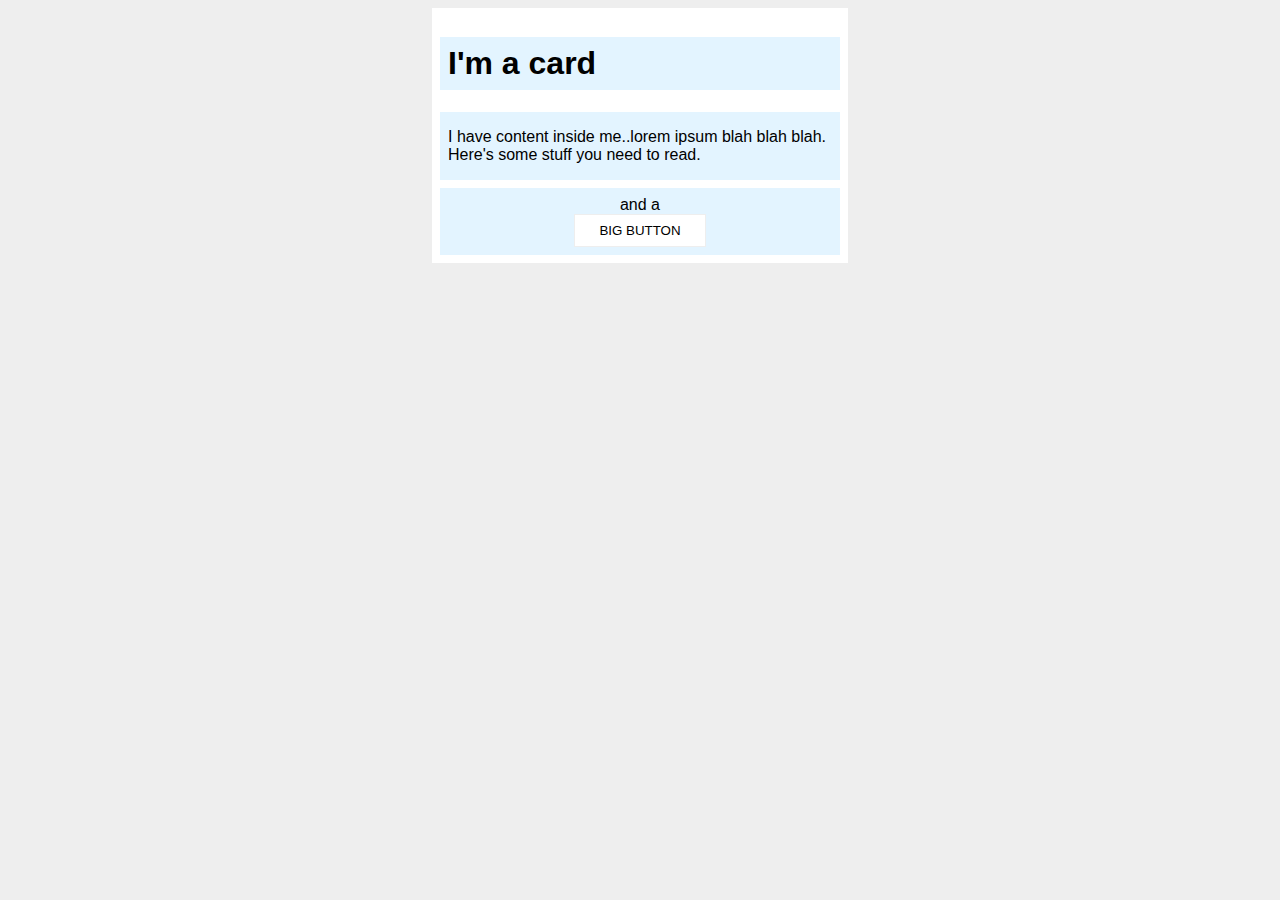
<file: foundations/block-and-inline/02-margin-and-padding-2/index.html>
<!DOCTYPE html>
<html lang="en">
  <head>
    <meta charset="UTF-8">
    <meta http-equiv="X-UA-Compatible" content="IE=edge">
    <meta name="viewport" content="width=device-width, initial-scale=1.0">
    <title>Margin and Padding exercise 2</title>
    <link rel="stylesheet" href="style.css">
  </head>
  <body>
    <div class="card">
      <h1 class="title">I'm a card</h1>
      <div class="content">I have content inside me..lorem ipsum blah blah blah. Here's some stuff you need to read.</div>
      <div class="button-container">and a <button>BIG BUTTON</button></div>
    </div>
  </body>
</html>
</file>
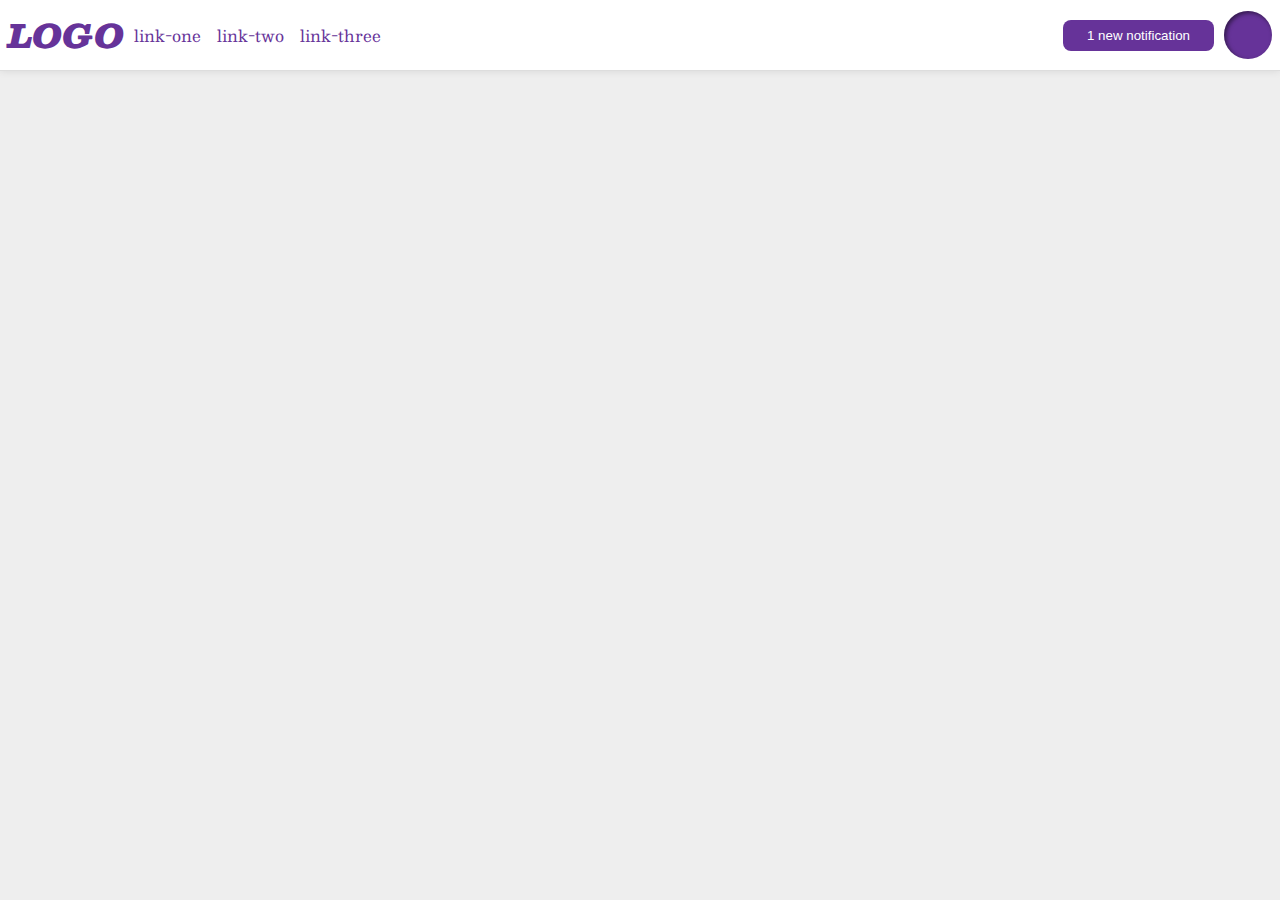
<file: foundations/flex/03-flex-header-2/index.html>
<!DOCTYPE html>
<html lang="en">
  <head>
    <meta charset="UTF-8">
    <meta http-equiv="X-UA-Compatible" content="IE=edge">
    <meta name="viewport" content="width=device-width, initial-scale=1.0">
    <title>Flex Header 2</title>
    <link rel="stylesheet" href="style.css">
  </head>
  <body>
    <div class="header">
      <div class="left">
        <div class="logo">
        LOGO
      </div>
      <ul class="links">
        <li><a href="https://google.com">link-one</a></li>
        <li><a href="https://google.com">link-two</a></li>
        <li><a href="https://google.com">link-three</a></li>
      </ul>
      </div>
      
      <div class="right">
         <button class="notifications"> 1 new notification </button>
        <div class="profile-image"></div>
      </div>
       
    </div>
  </body>
</html>
</file>
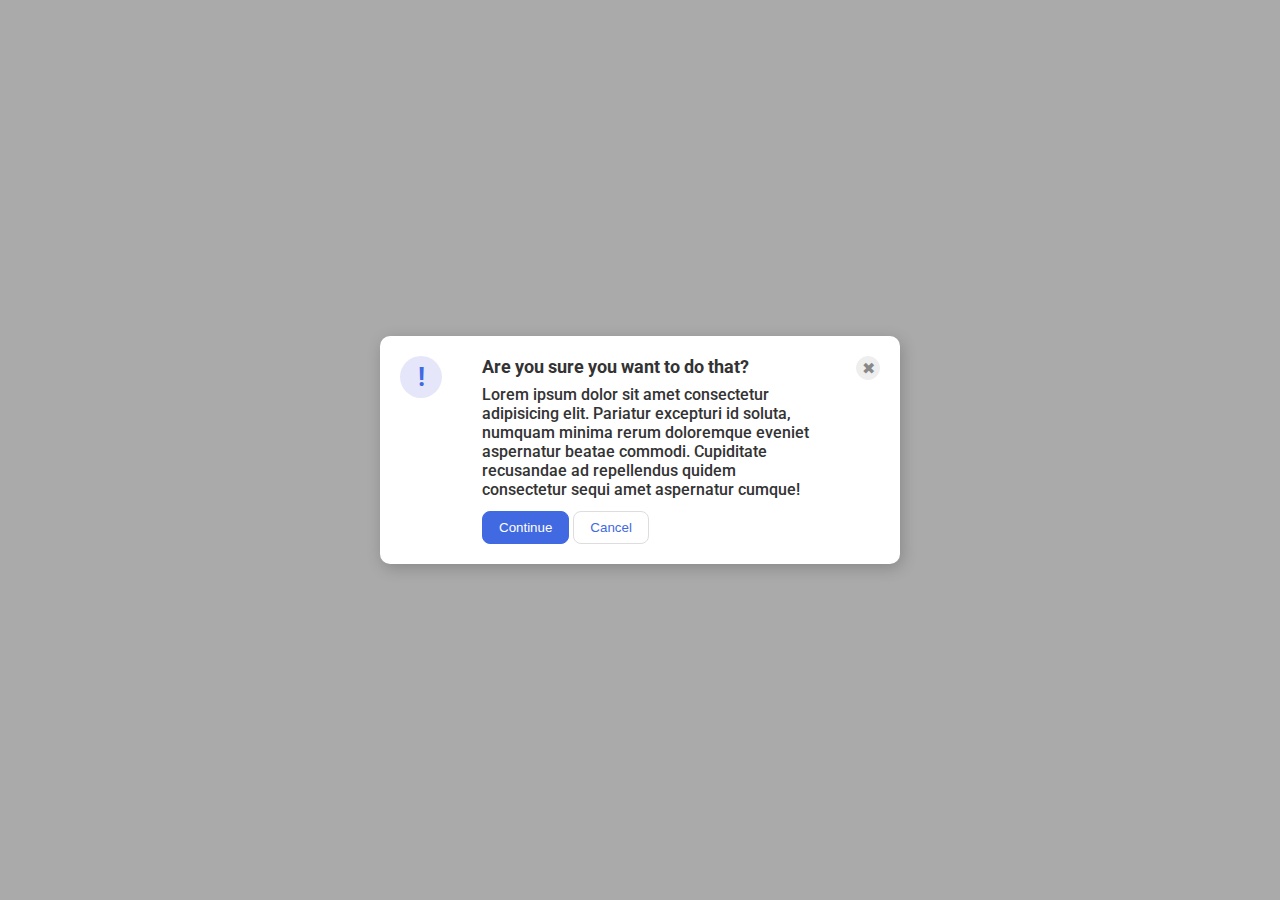
<file: foundations/flex/05-flex-modal/index.html>
<!DOCTYPE html>
<html lang="en">
  <head>
    <meta charset="UTF-8">
    <meta http-equiv="X-UA-Compatible" content="IE=edge">
    <meta name="viewport" content="width=device-width, initial-scale=1.0">
    <link rel="stylesheet" href="style.css">
    <title>Modal</title>
  </head>
  <body>
    <div class="modal">
      <div class="icon">!</div>
      <div>
        <div class="header">Are you sure you want to do that?</div>
       
        <div class="text">Lorem ipsum dolor sit amet consectetur adipisicing elit. Pariatur excepturi id soluta, numquam minima rerum doloremque eveniet aspernatur beatae commodi. Cupiditate recusandae ad repellendus quidem consectetur sequi amet aspernatur cumque!</div>
        <button class="continue">Continue</button>
        <button class="cancel">Cancel</button>

      </div>
       <div><button class="close-button">✖</button></div>
      
    </div>
  </body>
</html>
</file>
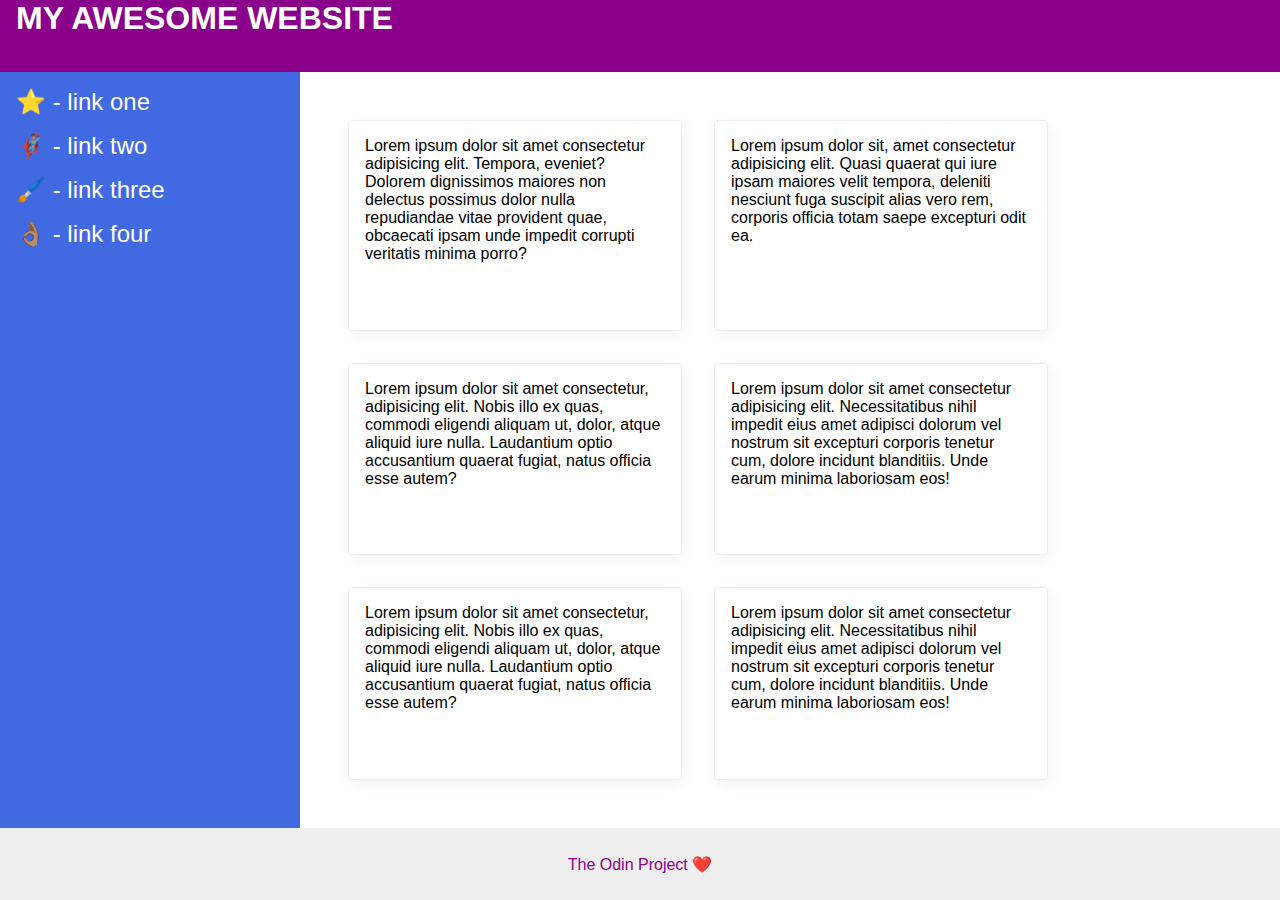
<file: foundations/flex/07-flex-layout-2/index.html>
<!DOCTYPE html>
<html lang="en">
  <head>
    <meta charset="UTF-8">
    <meta http-equiv="X-UA-Compatible" content="IE=edge">
    <meta name="viewport" content="width=device-width, initial-scale=1.0">
    <title>The Holy Grail</title>
    <link rel="stylesheet" href="style.css">
  </head>
  <body>
    <div class="header">
      MY AWESOME WEBSITE
    </div>
    <div class="body">
      <div class="sidebar">
      <ul>
        <li><a href="#">⭐ - link one</a></li>
        <li><a href="#">🦸🏽‍♂️ - link two</a></li>
        <li><a href="#">🖌️ - link three</a></li>
        <li><a href="#">👌🏽 - link four</a></li>
      </ul>
    </div>
    <div class="container">
      <div class="card">Lorem ipsum dolor sit amet consectetur adipisicing elit. Tempora, eveniet? Dolorem dignissimos maiores non delectus possimus dolor nulla repudiandae vitae provident quae, obcaecati ipsam unde impedit corrupti veritatis minima porro?</div>
      <div class="card">Lorem ipsum dolor sit, amet consectetur adipisicing elit. Quasi quaerat qui iure ipsam maiores velit tempora, deleniti nesciunt fuga suscipit alias vero rem, corporis officia totam saepe excepturi odit ea.</div>
      <div class="card">Lorem ipsum dolor sit amet consectetur, adipisicing elit. Nobis illo ex quas, commodi eligendi aliquam ut, dolor, atque aliquid iure nulla. Laudantium optio accusantium quaerat fugiat, natus officia esse autem?</div>
      <div class="card">Lorem ipsum dolor sit amet consectetur adipisicing elit. Necessitatibus nihil impedit eius amet adipisci dolorum vel nostrum sit excepturi corporis tenetur cum, dolore incidunt blanditiis. Unde earum minima laboriosam eos!</div>
      <div class="card">Lorem ipsum dolor sit amet consectetur, adipisicing elit. Nobis illo ex quas, commodi eligendi aliquam ut, dolor, atque aliquid iure nulla. Laudantium optio accusantium quaerat fugiat, natus officia esse autem?</div>
      <div class="card">Lorem ipsum dolor sit amet consectetur adipisicing elit. Necessitatibus nihil impedit eius amet adipisci dolorum vel nostrum sit excepturi corporis tenetur cum, dolore incidunt blanditiis. Unde earum minima laboriosam eos!</div>
    
    </div>
    </div>
    
    
    <div class="footer">
      The Odin Project ❤️
    </div>
  </body>
</html>
</file>
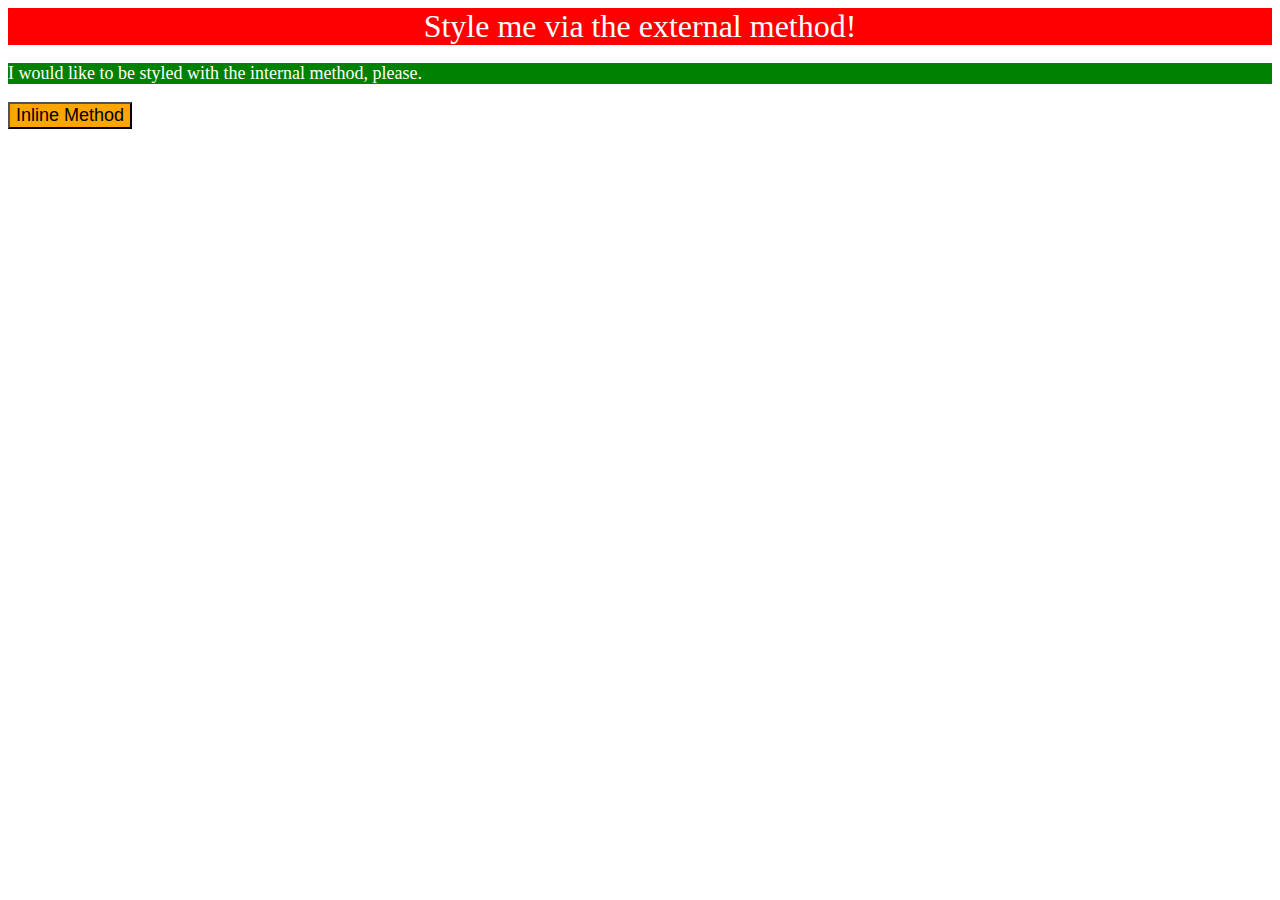
<file: foundations/intro-to-css/01-css-methods/index.html>
<!DOCTYPE html>
<html lang="en">
  <head>
    <meta charset="UTF-8">
    <meta http-equiv="X-UA-Compatible" content="IE=edge">
    <meta name="viewport" content="width=device-width, initial-scale=1.0">
    <style>
      p{
    background-color: green;
    color: white;
    font-size: 18px;

}
    </style>
    
    <title>Methods for Adding CSS</title>
    <link rel="stylesheet" href="styles.css">
  </head>
  <body>
    <div>Style me via the external method!</div>
    <p>I would like to be styled with the internal method, please.</p>
    <button
     style="background-color: orange;font-size:18px;">Inline Method</button>
  </body>
</html>
</file>
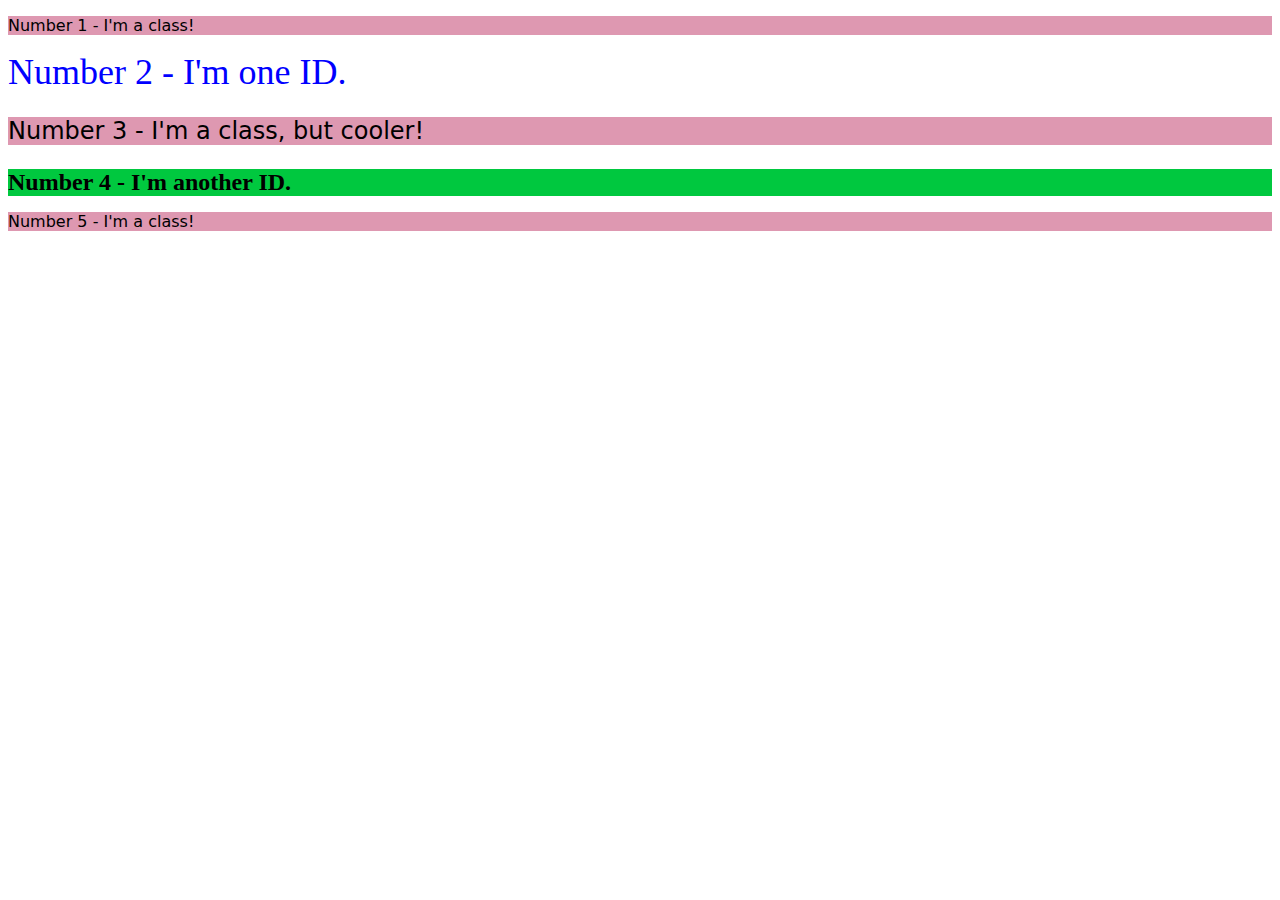
<file: foundations/intro-to-css/02-class-id-selectors/index.html>
<!DOCTYPE html>
<html lang="en">
  <head>
    <meta charset="UTF-8">
    <meta http-equiv="X-UA-Compatible" content="IE=edge">
    <meta name="viewport" content="width=device-width, initial-scale=1.0">
    <title>Class and ID Selectors</title>
    <link rel="stylesheet" href="style.css">
  </head>
  <body>
    <p class="odd">Number 1 - I'm a class!</p>
    <div id="second">Number 2 - I'm one ID.</div>
    <p class="odd adjust-font">Number 3 - I'm a class, but cooler!</p>
    <div id="four"class="adjust-font">Number 4 - I'm another ID.</div>
    <p class="odd">Number 5 - I'm a class!</p>
  </body>
</html>
</file>
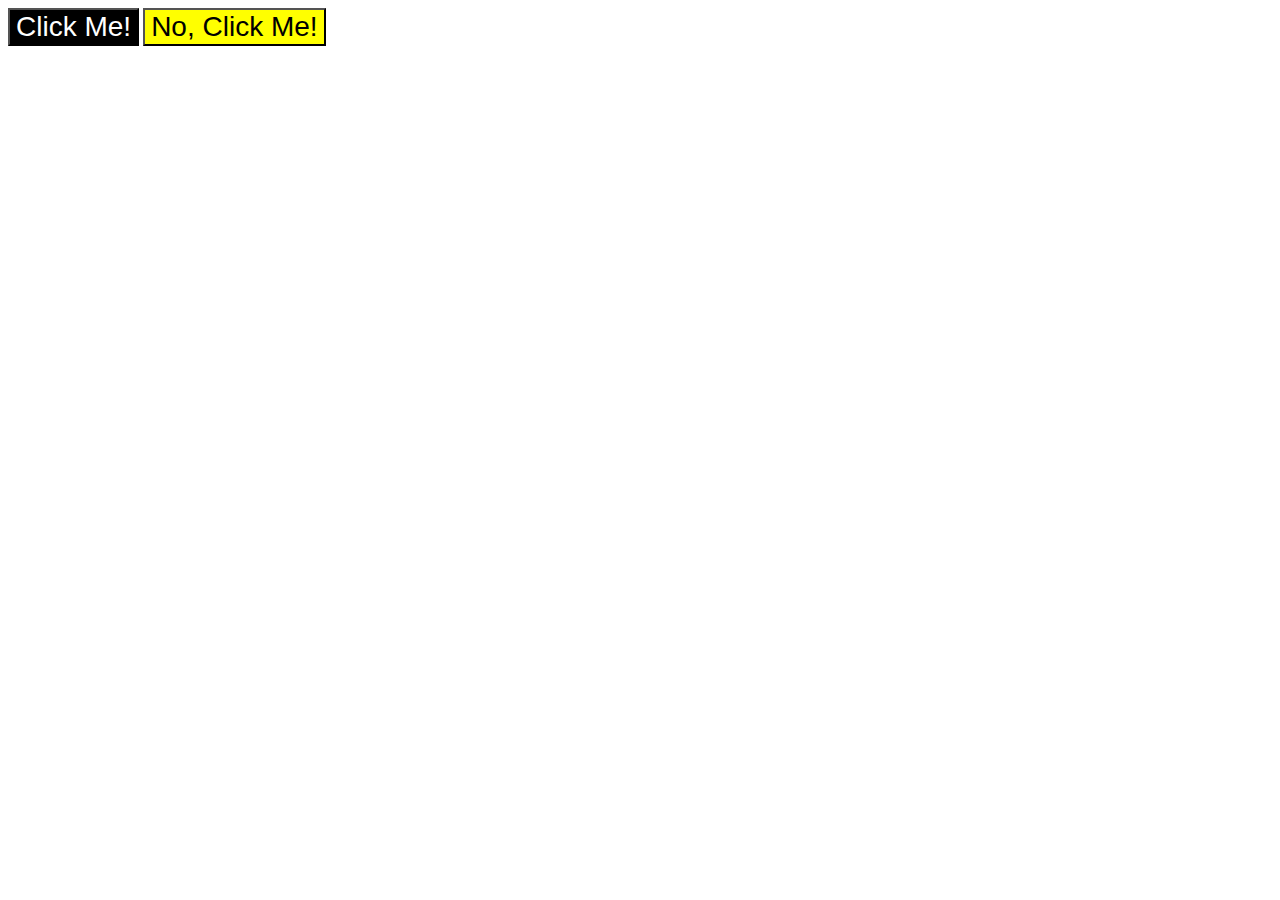
<file: foundations/intro-to-css/03-grouping-selectors/index.html>
<!DOCTYPE html>
<html lang="en">
  <head>
    <meta charset="UTF-8">
    <meta http-equiv="X-UA-Compatible" content="IE=edge">
    <meta name="viewport" content="width=device-width, initial-scale=1.0">
    <title>Grouping Selectors</title>
    <link rel="stylesheet" href="style.css">
  </head>
  <body>
    <button class="first">Click Me!</button>
    <button class="second">No, Click Me!</button>
  </body>
</html>
</file>
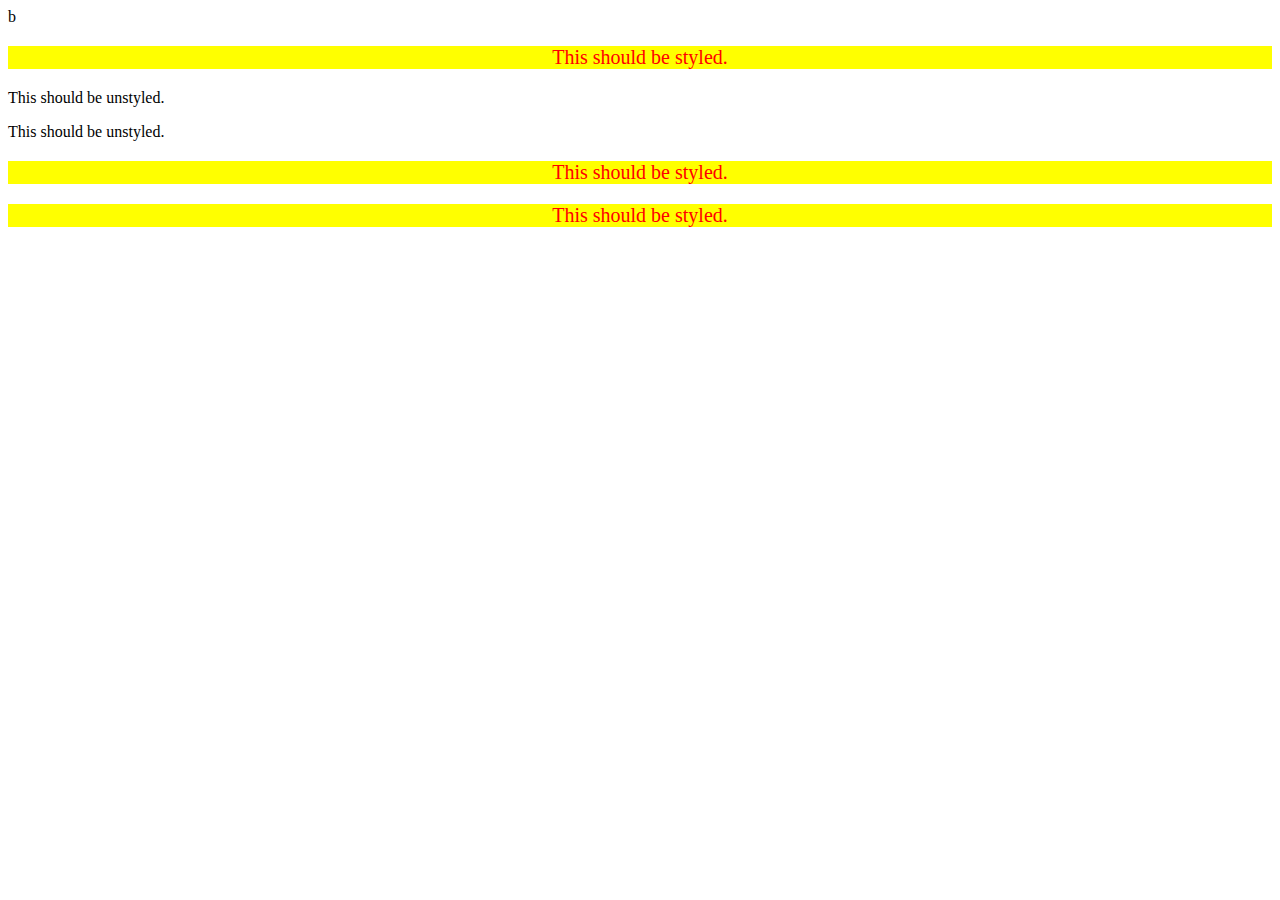
<file: foundations/intro-to-css/05-descendant-combinator/index.html>
b<!DOCTYPE html>
<html lang="en">
  <head>
    <meta charset="UTF-8">
    <meta http-equiv="X-UA-Compatible" content="IE=edge">
    <meta name="viewport" content="width=device-width, initial-scale=1.0">
    <title>Descendant Combinator</title>
    <link rel="stylesheet" href="style.css">
  </head>
  <body>
    <div class="container">
      <p class="text">This should be styled.</p>
    </div>
    <p class="text">This should be unstyled.</p>
    <p class="text">This should be unstyled.</p>
    <div class="container">
      <p class="text">This should be styled.</p>
      <p class="text">This should be styled.</p>
    </div>
  </body>
</html>
</file>
<file: foundations/block-and-inline/02-margin-and-padding-2/style.css>
body {
  background: #eee;
  font-family: sans-serif;
}

.card {
  width: 400px;
  background: #fff;
  margin: 8px auto;
  padding: 8px;
  
}

.title {
  background: #e3f4ff;
  font-weight: 16px;
  padding: 8px;
}

.content {
  background: #e3f4ff;
  margin-bottom: 8px;
  padding: 16px 8px;
  

}

.button-container {
  background: #e3f4ff;
  padding: 8px;
  text-align: center;
}

button {
  background: white;
  border: 1px  solid #eee;
  padding: 8px 24px;
  display: block;
  margin:0 auto;
  
  
}
</file>
<file: foundations/flex/03-flex-header-2/style.css>
/* this is some magical font-importing.  
you'll learn about it later. */
@import url('https://fonts.googleapis.com/css2?family=Besley:ital,wght@0,400;1,900&display=swap');

body {
  margin: 0;
  background: #eee;
  font-family: Besley, serif;
}

.header {
  background: white;
  border-bottom: 1px solid #ddd;
  box-shadow: 0 0 8px rgba(0,0,0,.1);
  display: flex;
  justify-content: space-between;
  padding: 8px;
}
  
  

.right ,.left{
  display: flex;
  align-items: center;
  gap:10px;
  
  
  
}
.profile-image {
  background: rebeccapurple;
  box-shadow: inset 2px 2px 4px rgba(0,0,0,.5);
  border-radius: 50%;
  width: 48px;
  height: 48px;
}

.logo {
  color: rebeccapurple;
  font-size: 32px;
  font-weight: 900;
  font-style: italic;
}

button {
  border: none;
  border-radius: 8px;
  background: rebeccapurple;
  color: white;
  padding: 8px 24px;
}

a {
  /* this removes the line under our links */
  text-decoration: none;
  color: rebeccapurple;
}

ul {
  list-style-type: none;
  display: flex;
  gap:16px;
  margin: 0;
  padding: 0;
  flex-shrink: 0;
  
  
}
</file>
<file: foundations/flex/05-flex-modal/style.css>
@import url('https://fonts.googleapis.com/css2?family=Roboto:wght@400;700&display=swap');

html, body {
  height: 100%;
}

body {
  font-family: Roboto, sans-serif;
  margin: 0;
  background: #aaa;
  color: #333;
  /* I'll give you this one for free lol */
  display: flex;
  align-items: center;
  justify-content: center;
}

.modal {
  background: white;
  width: 480px;
  border-radius: 10px;
  box-shadow: 2px 4px 16px rgba(0,0,0,.2);
  display: flex;
  gap:40px;
  padding: 20px;

}
.text{
  margin-bottom: 12px;
  text-align: left;
  font-weight: 500;
  font-size: medium;
}
.icon {
  color: royalblue;
  font-size: 26px;
  font-weight: 700;
  background: lavender;
  width: 42px;
  height: 42px;
  border-radius: 50%;
  display: flex;
  align-items: center;
  justify-content: center;
  flex-shrink: 0;
  
}
.header{
  font-size:large;
  font-weight:bolder ;
  margin-bottom: 8px;


}

.close-button {
  background: #eee;
  border-radius: 50%;
  color: #888;
  font-weight: 400;
  font-size: 16px;
  height: 24px;
  width: 24px;
  display: flex;
  align-items: center;
  justify-content: center;
  border: 1px solid #eee;
  padding: 0;
}

button {
  cursor: pointer;
  padding: 8px 16px;
  border-radius: 8px;
}

button.continue {
  background: royalblue;
  border: 1px solid royalblue;
  color: white;
}

button.cancel {
  background: white;
  border: 1px solid #ddd;
  color: royalblue;
}
</file>
<file: foundations/flex/07-flex-layout-2/style.css>
body {
  font-family: -apple-system, BlinkMacSystemFont, 'Segoe UI', Roboto, Oxygen, Ubuntu, Cantarell, 'Open Sans', 'Helvetica Neue', sans-serif;
  margin: 0;
  min-height: 100vh;
  display: flex;
  flex-direction: column; 

  
 
}
a{
  font-size: 24px;
  color: white;  
  text-decoration: none;
}

ul{
  list-style-type: none;
  padding: 0;
  margin: 0;
  
}
.body{
  display: flex;
  flex:1;
  

  
}
.header {
  height: 72px;
  background: darkmagenta;
  color: white;
  font-size: 32px;
  font-weight: 900;
  padding: 0 16px;
}

.footer {
  height: 72px;
  background: #eee;
  color: darkmagenta;
  display: flex;
  justify-content: center;
  align-items: center;


  
}
.container{
  display: flex;
  padding: 48px;
  flex-wrap: wrap;
  gap:32px;  
}
li{
  margin-bottom:16px ;
}

.sidebar {
  width: 300px;
  background: royalblue;
  box-sizing: border-box;
  flex-shrink: 0;
  padding:16px;

  
}

.card {
  border: 1px solid #eee;
  box-shadow: 2px 4px 16px rgba(0,0,0,.06);
  border-radius: 4px;
  padding: 16px;
  width:300px;

  
}
</file>
<file: foundations/intro-to-css/01-css-methods/styles.css>
div{
    background-color: red;
    color:white;
    font-size: 32px;
    text-align:center;
    font: bold;
}

button{
    background-color: orange;
    font-size: 18px;
}
</file>
<file: foundations/intro-to-css/02-class-id-selectors/style.css>
.odd{
    background-color:  rgb(222, 152, 177);
    font-family: Verdana,"DejaVu Sans",sans-serif;
   
}
#second{
    color:rgb(0,0,255);
    font-size: 36px;
}
.adjust-font{
    font-size:24px;
    
}

#four{
    background-color: rgb(0, 200, 63);
    font-weight:bold;
}
</file>
<file: foundations/intro-to-css/03-grouping-selectors/style.css>
.first{
    background-color:hwb(0 0% 100%);
    color:white;
}
.first,.second{

    font-size: 28px;
    font-family: Helvetica,"Times New Roman", sans-serif;
}
.second{
    background-color: yellow;
    color:black
}
</file>
<file: foundations/intro-to-css/05-descendant-combinator/style.css>
.container .text{
    background-color: yellow;
    color: red;
    font-size: 20px;
    text-align: center;

}
</file>
